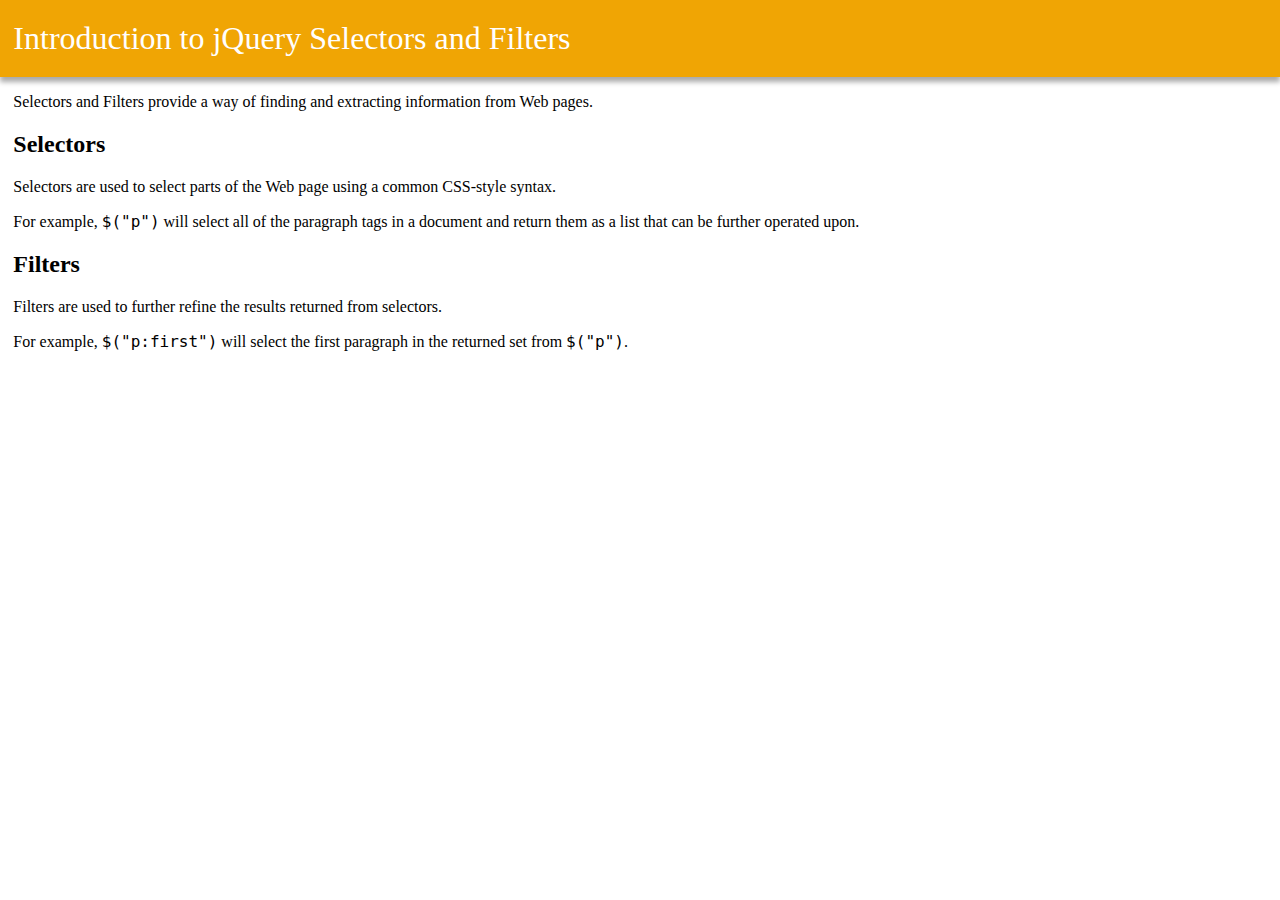
<file: html/index.selectors.html>
<!DOCTYPE html>
<html>

<head>
    <title>Selectors and Filters</title>
    <link rel="stylesheet" href="../style.css" />
    <script type="text/javascript" src="../jquery-3.0.0.js"></script>
    <script type="text/javascript">
        $("document").ready(function() {
            //$("p").css("border", "3px solid red");
            //$(".selectors").css("border", "3px solid red");
            //$("#intro").css("border", "3px solid red");
//           $("p:first").css("border", "3px solid red");
//           $("h2:not(.selectors)").css("border", "3px solid red");
        });
    </script>
</head>

<body>
    <h1 id="intro">Introduction to jQuery Selectors and Filters</h1>
    <div id="content">
        <p>Selectors and Filters provide a way of finding and extracting information from Web pages.</p>
        
        <h2 class="selectors">Selectors</h2>
        <p>Selectors are used to select parts of the Web page using a common CSS-style syntax.</p>
        <p>For example, <code>$("p")</code> will select all of the paragraph tags in a document and return them as a list that
            can be further operated upon.</p>
            
        <h2 class="filters">Filters</h2>
        <p>Filters are used to further refine the results returned from selectors.</p>
        <p>For example, <code>$("p:first")</code> will select the first paragraph in the returned set from <code>$("p")</code>.</p>
    </div>
</body>

</html>
</file>
<file: style.css>
* body {
    padding: 0;
    margin: 0;
    box-sizing: border-box;
    font-weight: 100;
    font-family:"Roboto";
    font-size: 12pt;
}
Nav {
    background-color: rgb(0, 65, 187);
    height: 4vh;
    display: flex;
    align-items: center;
    padding: 0 20px;
  }
  ul li {
    display: inline-block;
  }
  ul li a {
    font-family: "Roboto", sans-serif;
    font-size: 10pt;
    text-decoration: none;
    padding: 0 5px;
    color: rgb(252, 252, 252);
    text-transform: uppercase;
  }
  ul li a:hover {
    color: rgb(240, 165, 4);
  }
h1 {
    background-color: rgb(240, 165, 4);
    color: rgb(255, 254, 254);
    font-weight: 100;
    margin:0;
    padding-left: 10pt;
    padding-right: 10pt;
    padding-top:15pt;
    padding-bottom: 15pt;
    box-shadow: 0px 5px 5px 0px rgba(171,171,171,1);
}
#content {
    margin: 10pt;
}
</file>
